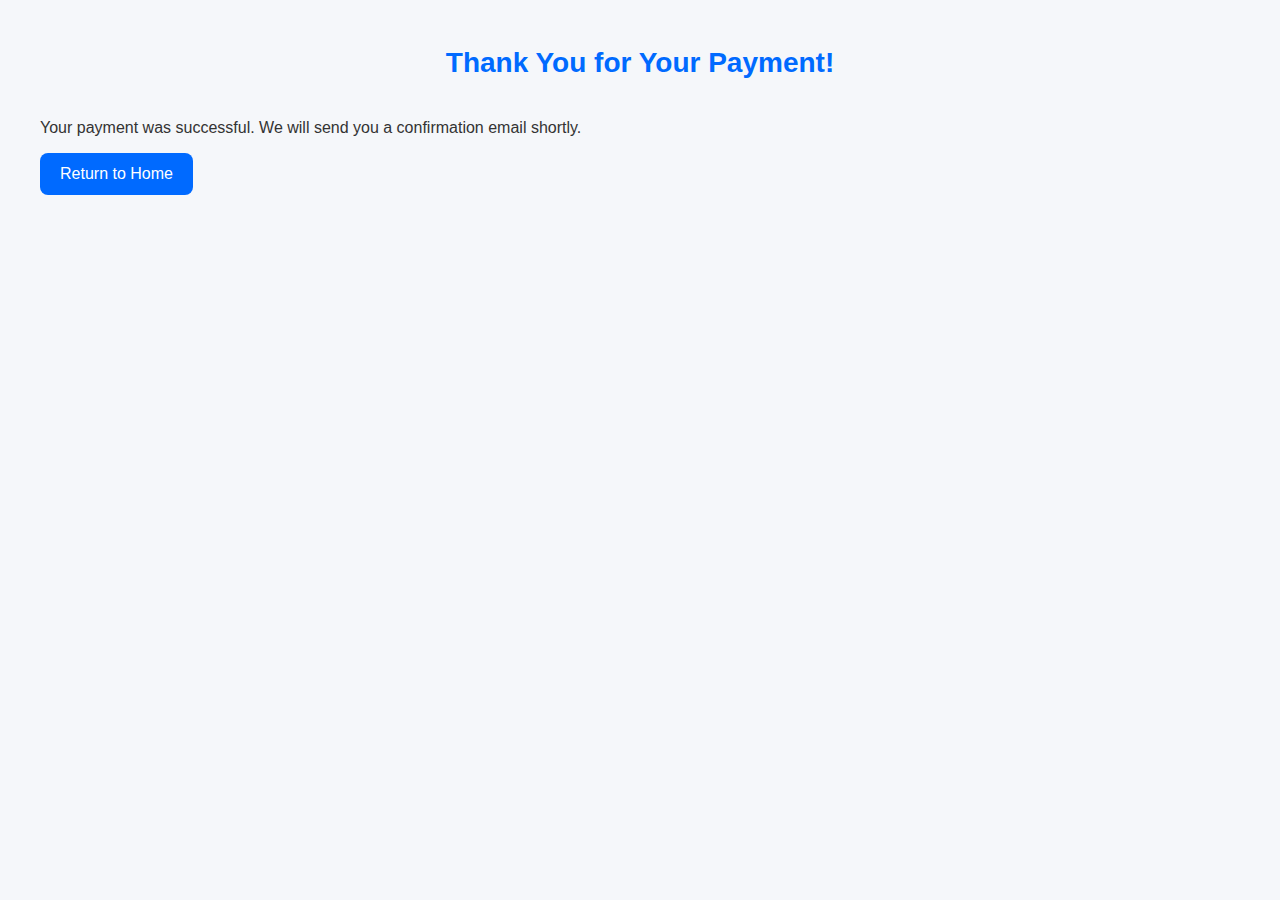
<file: confirmation.html>
<!DOCTYPE html>
<html lang="en">
<head>
    <meta charset="UTF-8">
    <meta name="viewport" content="width=device-width, initial-scale=1.0">
    <title>Payment Successful - ElevateMe</title>
    <link rel="stylesheet" href="style.css">
</head>
<body>
    <div class="container">
        <header>
            <h1>Thank You for Your Payment!</h1>
        </header>

        <div class="content">
            <p>Your payment was successful. We will send you a confirmation email shortly.</p>
            <a href="index.html" class="btn">Return to Home</a>
        </div>
    </div>
</body>
</html>
</file>
<file: style.css>
/* style.css */
body {
    font-family: Arial, sans-serif;
    background-color: #f5f7fa;
    color: #333;
}

.container {
    max-width: 1200px;
    margin: 0 auto;
    padding: 20px;
}

header {
    text-align: center;
    margin-bottom: 40px;
}

h1 {
    font-size: 28px;
    color: #006AFF;
}

.page-title {
    text-align: center;
    margin-bottom: 20px;
}

.btn {
    background-color: #006AFF;
    color: white;
    padding: 12px 20px;
    text-decoration: none;
    border-radius: 8px;
    display: inline-block;
}

.btn:hover {
    background-color: #0051CC;
}
</file>
